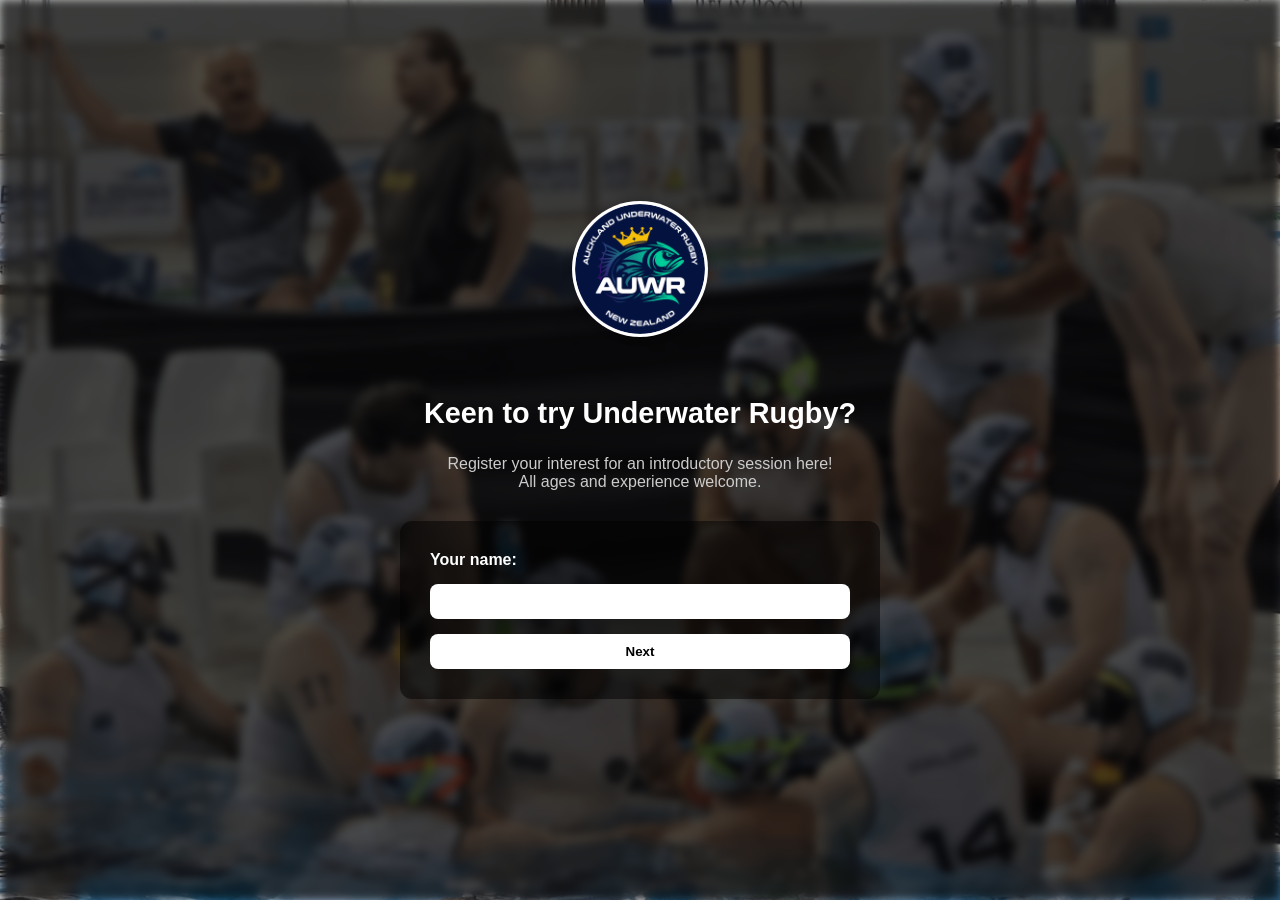
<file: form/index.html>
<!DOCTYPE html>
<html lang="en">
<head>
  <meta charset="UTF-8" />
  <meta name="viewport" content="width=device-width, initial-scale=1.0" />
  <title>AUWR Form</title>
 <link rel="icon" type="image/x-icon" href="assets/favicon.ico" />
  <link rel="stylesheet" href="https://cdnjs.cloudflare.com/ajax/libs/font-awesome/6.5.0/css/all.min.css" />
  <style>
    body {
  margin: 0;
  padding: 20px;
  font-family: 'Segoe UI', sans-serif;
  background: url(assets/background.jpg) center/cover no-repeat fixed;
  color: white;
  min-height: 100vh;
  overflow-x: hidden;
  display: flex;
  flex-direction: column;
  align-items: center;
  justify-content: center; /* centra verticalmente */
  backdrop-filter: blur(4px) brightness(0.3);
  text-align: center;
}

    h1 {
      margin-top: 40px;
      font-size: 1.8rem;
    }

    p {
      margin-top: 5px;
      margin-bottom: 30px;
      font-size: 1rem;
      text-align: center;
      max-width: 400px;
      color: #ccc;
    }
    .logo {
  width: 130px;
  height: 130px;
  border-radius: 50%;
  background: white;
  padding: 3px;
  box-shadow: 0 0 10px rgba(0,0,0,0.2);
  margin-bottom: 20px;
}


    form {
      max-width: 420px;
      width: 85%;
      background: rgba(0,0,0,0.5);
      padding: 30px;
      border-radius: 12px;
    }

    .step {
      display: none;
      flex-direction: column;
      gap: 15px;
      animation: fadeIn 0.3s ease;
    }

    .step.active {
      display: flex;
    }

    label {
      text-align: left;
      font-weight: bold;
    }

    input[type="text"],
    input[type="email"] {
      padding: 10px;
      border: none;
      border-radius: 8px;
      width: 100%;
      box-sizing: border-box;
    }

    .options {
      display: flex;
      flex-direction: column;
      gap: 10px;
    }

    .options label {
      font-weight: normal;
    }
    html, body {
  margin: 0;
  padding: 0;
  overflow: hidden;
  height: 100vh;
}

    button {
      background: white;
      border: none;
      padding: 10px;
      border-radius: 8px;
      cursor: pointer;
      font-weight: bold;
        width: 100%;
  box-sizing: border-box;
    }

    button:hover {
      background: #e0e0e0;
    }

    @keyframes fadeIn {
      from { opacity: 0; transform: translateY(20px); }
      to { opacity: 1; transform: translateY(0); }
    }

    .hidden {
      display: none;
    }
    input.shake {
  border: 2px solid #ff4d4d;
  animation: shake 0.3s ease;
}

@keyframes shake {
  0%   { transform: translateX(0); }
  25%  { transform: translateX(-6px); }
  50%  { transform: translateX(6px); }
  75%  { transform: translateX(-6px); }
  100% { transform: translateX(0); }
}

  </style>
</head>
<body>
  <img src="assets/logo-auwr.png" alt="AUWR Logo" class="logo">
  <h1>Keen to try Underwater Rugby?</h1>
  <p>Register your interest for an introductory session here!<br>All ages and experience welcome.</p>

  <form action="https://formsubmit.co/contact@auwr.co.nz" method="POST" id="typeform">
    <!-- 1. Nombre -->
    <div class="step active">
      <label>Your name:</label>
      <input type="text" name="Name" required />
      <button type="button" class="next">Next</button>
    </div>

    <!-- 2. Email -->
    <div class="step">
      <label>Your email:</label>
      <input type="email" name="Email" required />
      <button type="button" class="next">Next</button>
    </div>

    <!-- 3. Preferred Session Time -->
    <div class="step">
      <label>Preferred Session Time:</label>
      <div class="options">
        <label><input type="radio" name="Preferred Session Time" value="Sunday 5-6:30pm" required /> Sunday 5–6:30pm</label>
        <label><input type="radio" name="Preferred Session Time" value="Wednesday 6-7pm" /> Wednesday 6–7pm</label>
        <label><input type="radio" name="Preferred Session Time" value="Other" /> Other</label>
        <input type="text" name="Other Preferred Time" placeholder="Please specify" class="hidden" />
      </div>
      <button type="button" class="next">Next</button>
    </div>

    <!-- 4. Experience -->
    <div class="step">
      <label>Experience:</label>
      <div class="options">
        <label><input type="radio" name="Experience" value="Absolute newbie" required /> Absolute newbie</label>
        <label><input type="radio" name="Experience" value="Newbie who loves the water" /> Newbie who loves the water</label>
        <label><input type="radio" name="Experience" value="Confident swimmer" /> Confident swimmer</label>
        <label><input type="radio" name="Experience" value="Snorkelling" /> Snorkelling</label>
        <label><input type="radio" name="Experience" value="Tried Underwater Rugby before" /> Tried Underwater Rugby before</label>
        <label><input type="radio" name="Experience" value="Freediver" /> Freediver</label>
        <label><input type="radio" name="Experience" value="Underwater Hockey player" /> Underwater Hockey player</label>
      </div>
      <button type="button" class="next">Next</button>
    </div>

    <!-- 5. Gear -->
    <div class="step">
      <label>Gear you will need to borrow:</label>
      <div class="options">
        <label><input type="checkbox" name="Gear[]" value="Mask" /> Mask</label>
        <label><input type="checkbox" name="Gear[]" value="Snorkel" /> Snorkel</label>
        <label><input type="checkbox" name="Gear[]" value="Fins" /> Fins</label>
        <label><input type="checkbox" name="Gear[]" value="Caps" /> Caps</label>
        <label><input type="checkbox" name="Gear[]" value="None" /> None</label>
      </div>
      <button type="button" class="next">Next</button>
    </div>

    <!-- 6. Fin size -->
    <div class="step">
      <label>Fin size (if borrowing):</label>
      <div class="options">
        <label><input type="radio" name="Fin size" value="38-39" required /> 38–39</label>
        <label><input type="radio" name="Fin size" value="40-41" /> 40–41</label>
        <label><input type="radio" name="Fin size" value="42-43" /> 42–43</label>
        <label><input type="radio" name="Fin size" value="42-43" /> none</label>
      </div>
      <button type="submit">Submit</button>
    </div>
  </form>

  <script>
  const steps = document.querySelectorAll('.step');
  const nextBtns = document.querySelectorAll('.next');
  const otherRadio = document.querySelector('input[value="Other"]');
  const otherText = document.querySelector('input[name="Other Preferred Time"]');

  let current = 0;

  function validateStep(stepElement) {
  let valid = true;
  const inputs = stepElement.querySelectorAll('input');

  inputs.forEach(input => {
    input.classList.remove('shake');

    if (input.type === 'radio' || input.type === 'checkbox') {
      if (input.required) {
        const group = stepElement.querySelectorAll(`input[name="${input.name}"]`);
        const isChecked = Array.from(group).some(i => i.checked);
        if (!isChecked) {
          valid = false;
          group.forEach(i => i.classList.add('shake'));
        }
      }
    } else if (!input.checkValidity()) {
      input.classList.add('shake');
      valid = false;
    }
  });

  // Eliminar shake después de 300ms
  setTimeout(() => {
    inputs.forEach(input => input.classList.remove('shake'));
  }, 300);

  return valid;
}

  nextBtns.forEach(btn => {
    btn.addEventListener('click', () => {
      if (!validateStep(steps[current])) return;
      steps[current].classList.remove('active');
      current++;
      if (steps[current]) steps[current].classList.add('active');
    });
  });

  // Toggle input field for "Other"
  otherRadio.addEventListener('change', () => {
    if (otherRadio.checked) {
      otherText.classList.remove('hidden');
      otherText.required = true;
    }
  });

  const radios = document.querySelectorAll('input[name="Preferred Session Time"]');
  radios.forEach(r => {
    r.addEventListener('change', () => {
      if (r.value !== "Other") {
        otherText.classList.add('hidden');
        otherText.required = false;
        otherText.value = '';
      }
    });
  });
</script>

</body>
</html>
</file>
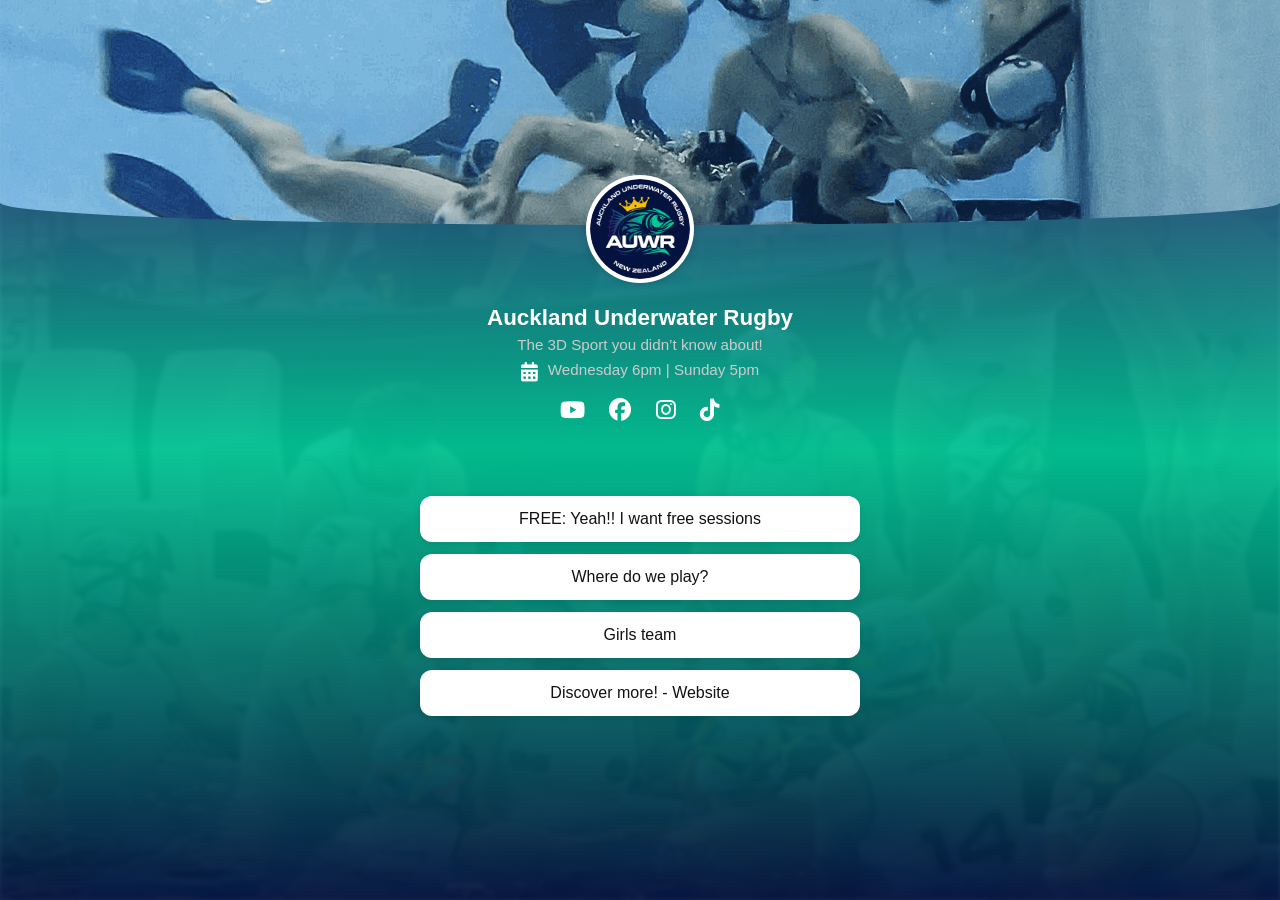
<file: linktree/index.html>
<!DOCTYPE html>
<html lang="en">
<head>
  <meta charset="UTF-8" />
  <meta name="viewport" content="width=device-width, initial-scale=1.0" />
  <title>AUWR Link Page</title>
  <link rel="icon" type="image/x-icon" href="assets/favicon.ico">
  <link rel="stylesheet" href="https://cdnjs.cloudflare.com/ajax/libs/font-awesome/6.5.0/css/all.min.css" />
  <style>
    body {
      margin: 0;
      font-family: 'Segoe UI', sans-serif;
      color: #111;
      text-align: center;
      position: relative;
      min-height: 100vh;
      overflow-x: hidden;
    }

    /* Fondo blur y oscuridad */
    body::before {
      content: '';
      position: fixed;
      top: 0;
      left: 0;
      width: 100%;
      height: 100%;
      background: url('assets/background.jpg') center center / cover no-repeat;
      filter: blur(2px) brightness(0.6);
      z-index: -2;
    }

body::after {
  content: '';
  position: fixed;
  top: 0;
  left: 0;
  width: 100%;
  height: 100%;
  background: linear-gradient(
    to bottom,
    rgba(58, 0, 106, 0.9),   /* #3A006A - Morado arriba */
    rgba(0, 204, 153, 0.9),  /* #00CC99 - Verde suave al centro */
    rgba(4, 18, 63, 0.9)     /* #04123F - Azul oscuro abajo */
  );
  z-index: -1;
}

    

    .header-container {
      position: relative;
      height: 25vh;
      overflow: hidden;
    }

    .header-image {
      width: 100%;
      height: 100%;
      object-fit: cover;
      border-bottom-left-radius: 50% 10%;
      border-bottom-right-radius: 50% 10%;
    }

    .logo {
      position: absolute;
      top: calc(25vh - 50px);
      left: 50%;
      transform: translateX(-50%);
      width: 100px;
      height: 100px;
      border-radius: 50%;
      background: white;
      padding: 4px;
      box-shadow: 0 0 10px rgba(0,0,0,0.2);
      z-index: 10;
    }

    .content {
      padding-top: 70px; /* para dejar espacio al logo */
      padding-bottom: 40px;
    }

    .title {
      font-size: 1.4rem;
      font-weight: bold;
      margin: 10px 0 5px;
      color: white;
    }

   .subtitle {
  font-size: 0.95rem;
  color: #ccc;
  margin-bottom: 8px; /* antes 15px */
}

.social-icons {
  margin-top: 10px;
  margin-bottom: 20px;
}

    .social-icons a {
      margin: 0 10px;
      color: white;
      font-size: 1.4rem;
      text-decoration: none;
    }

    .link-button {
      display: block;
      margin: 12px auto;
      padding: 14px 20px;
      width: calc(80% - 32px); /* 16px de margen a cada lado */
      max-width: 400px;
      background: white;
      color: #111;
      font-weight: 500;
      border-radius: 12px;
      border: none;
      font-size: 1rem;
      box-shadow: 0 2px 6px rgba(0,0,0,0.1);
      transition: background 0.2s;
      text-decoration: none;
    }

    .link-button:hover {
      background: #f0f0f0;
    }

    @media (max-width: 500px) {
      .title { font-size: 1.2rem; }
      .subtitle { font-size: 0.85rem; }
    }

    .info-block {
  display: flex;
  align-items: flex-start;
  justify-content: center;
  margin-bottom: 12px;
  gap: 10px;
}

.icon {
  color: white;
  font-size: 1.2rem;
  flex-shrink: 0;
  margin-top: 2px;
}

.link {
  color: #ccc;
  text-decoration: none;
}

.link:hover {
  color: #fff;
}

  </style>
</head>
<body>

  <div class="header-container">
    <img src="assets/header-light.jpg" alt="Header" class="header-image" />
  </div>

  <img src="assets/logo-auwr.png" alt="AUWR Logo" class="logo" />

<div class="content">
  <div class="title">Auckland Underwater Rugby</div>
  <div class="subtitle">The 3D Sport you didn’t know about!</div>

  <div class="info-block">
    <i class="fas fa-calendar-alt icon"></i>
    <span class="subtitle">Wednesday 6pm | Sunday 5pm</span>
  </div>

  <div class="social-icons">
    <a href="https://www.youtube.com/@AucklandUnderwaterRugby"><i class="fab fa-youtube"></i></a>
    <a href="https://www.facebook.com/auwrnz/"><i class="fab fa-facebook"></i></a>
    <a href="https://www.instagram.com/auckland.uwr/"><i class="fab fa-instagram"></i></a>
    <a href="https://www.tiktok.com/@auwrnz"><i class="fab fa-tiktok"></i></a>
  </div>
</div>


    <a class="link-button" href="https://auwr.co.nz/form/">FREE: Yeah!! I want free sessions</a>
    <a class="link-button" href="https://maps.app.goo.gl/mvBQDbuJwHomWfxcA">Where do we play?</a>
    <a class="link-button" href="https://auwr.co.nz/form/">Girls team</a>
    <a class="link-button" href="https://auwr.co.nz">Discover more! - Website</a>
  </div>

</body>
</html>
</file>
